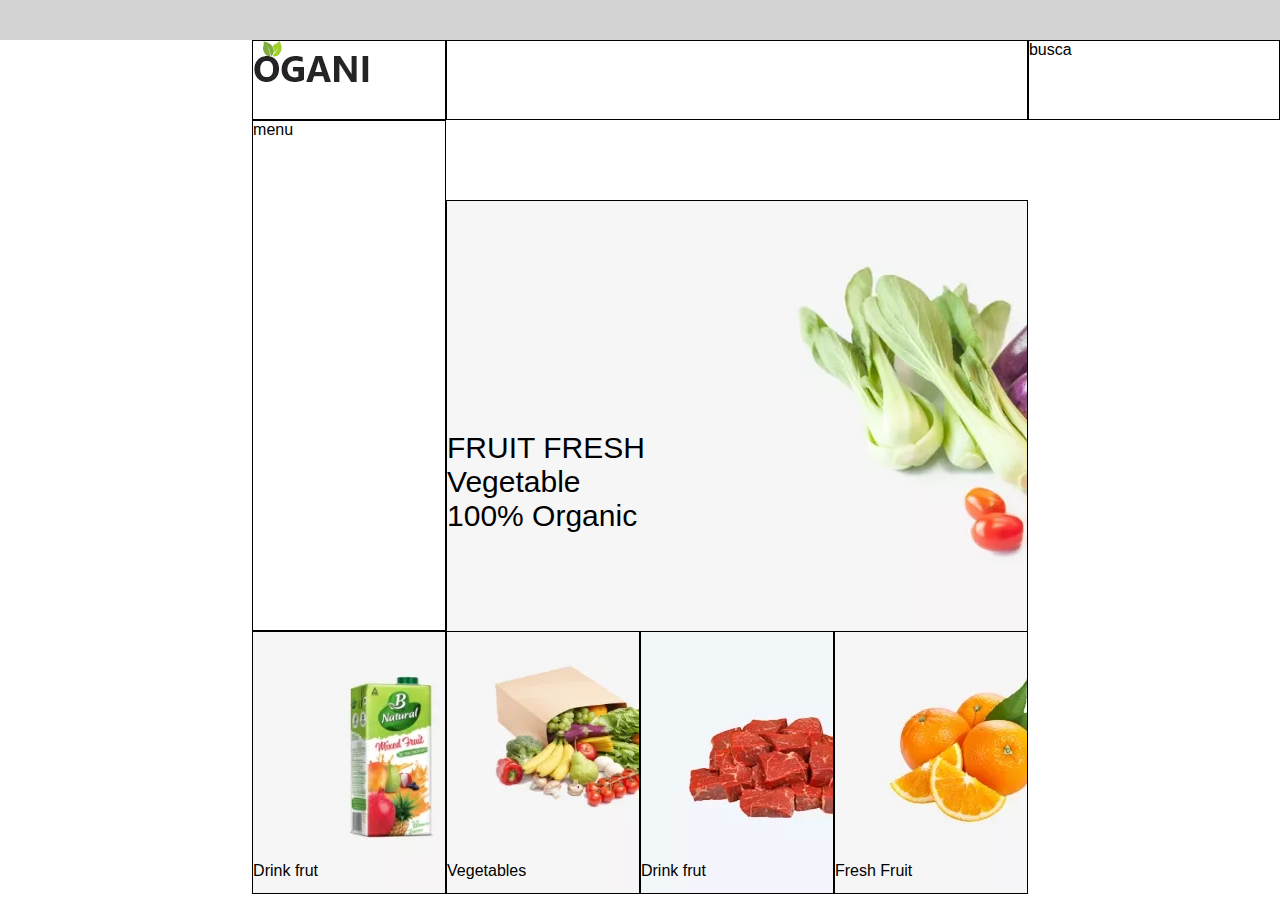
<file: index.html>
<!DOCTYPE html>
<html lang="en">
<head>
    <meta charset="UTF-8">
    <meta name="viewport" content="width=device-width, initial-scale=1.0">
    <title>Document</title>
    <link rel="stylesheet" href="index.css">
</head>
<body>
    <header>
    <div id="jp">
        <div id="row"> </div>
    </div>
</header>
<div id="main">
<div id="logo"> <img src="logo.png.webp" alt=""></div>
<div id="nav">

</div>
<div id="menu"> menu</div>
<div id="buscar">busca</div>
<div id="banner">FRUIT FRESH <br>
    Vegetable <br>
    100% Organic</div>
<div id="prod01">Drink frut</div>
<div id="prod02"> Vegetables </div>
<div id="prod03"> Drink frut</div>
<div id="prod04">Fresh Fruit</div>
</div>

</body>
</html>
</file>
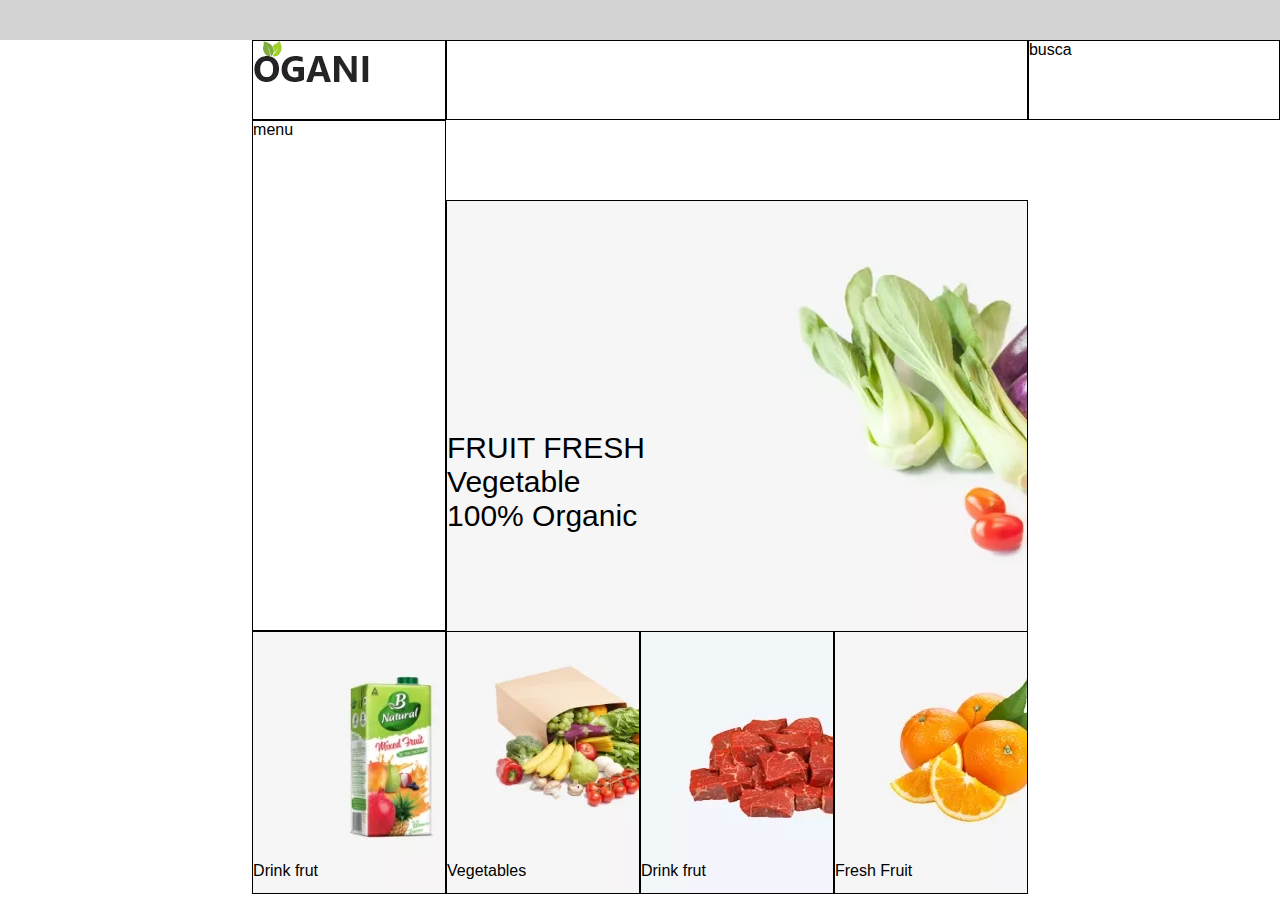
<file: idex.html>
<!DOCTYPE html>
<html lang="en">
<head>
    <meta charset="UTF-8">
    <meta name="viewport" content="width=device-width, initial-scale=1.0">
    <title>Document</title>
    <link rel="stylesheet" href="index.css">
</head>
<body>
    <header>
    <div id="jp">
        <div id="row"> </div>
    </div>
</header>
<div id="main">
<div id="logo"> <img src="logo.png.webp" alt=""></div>
<div id="nav">

</div>
<div id="menu"> menu</div>
<div id="buscar">busca</div>
<div id="banner">FRUIT FRESH <br>
    Vegetable <br>
    100% Organic</div>
<div id="prod01">Drink frut</div>
<div id="prod02"> Vegetables </div>
<div id="prod03"> Drink frut</div>
<div id="prod04">Fresh Fruit</div>
</div>

</body>
</html>
</file>
<file: index.css>
*{
    margin: 0;
    box-sizing: border-box;
    font-family: "Cairo" , sans-serif;
}
#jp{
    height: 40px;
    background-color: lightgrey;
    }
    #main{display: grid;
        grid-template-columns: 1.3fr 1fr 1fr 1fr 1fr 1.3fr;
        grid-template-rows: 80px 80px 431px 263px;
    }
    #main>div{border: solid 1px;
    }
    #logo { grid-column: 2;
        }
    #nav{ grid-column: 3/6;}
    #menu{ grid-column: 2;
    grid-row: 2/4;}
    #busca{
        grid-row: 2 ;
        grid-column: 3/6;
    }
    #banner{
        grid-column: 3/6;
        grid-row: 3;
        background-image: url(image\(1\).png.webp);  
        padding-top: 230px;
        font-size: 30px;
        padding-bottom: 235px;
       
    }
    #prod01{
        grid-row: 4;
        grid-column: 2;
        background-image: url(download\ \(4\).webp);
        padding-top: 230px;
    }
    #prod02{
        grid-row: 4;
        grid-column: 3;
        background-image: url(download\ \(5\).webp);
        padding-top: 230px;
    }
    #prod03{
        grid-row: 4;
        grid-column: 4;
        background-image: url(download\ \(3\).webp);
        padding-top: 230px;
    }
    #prod04{
        grid-row: 4;
        grid-column: 5;
        background-image: url(download\ \(2\).webp);
        padding-top: 230px;
    }
    header {
        display: block;
        unicode-bidi: isolate;
    }
   #row{
    grid-row: 2 ;
    grid-column: 3/6;
   }
</file>
